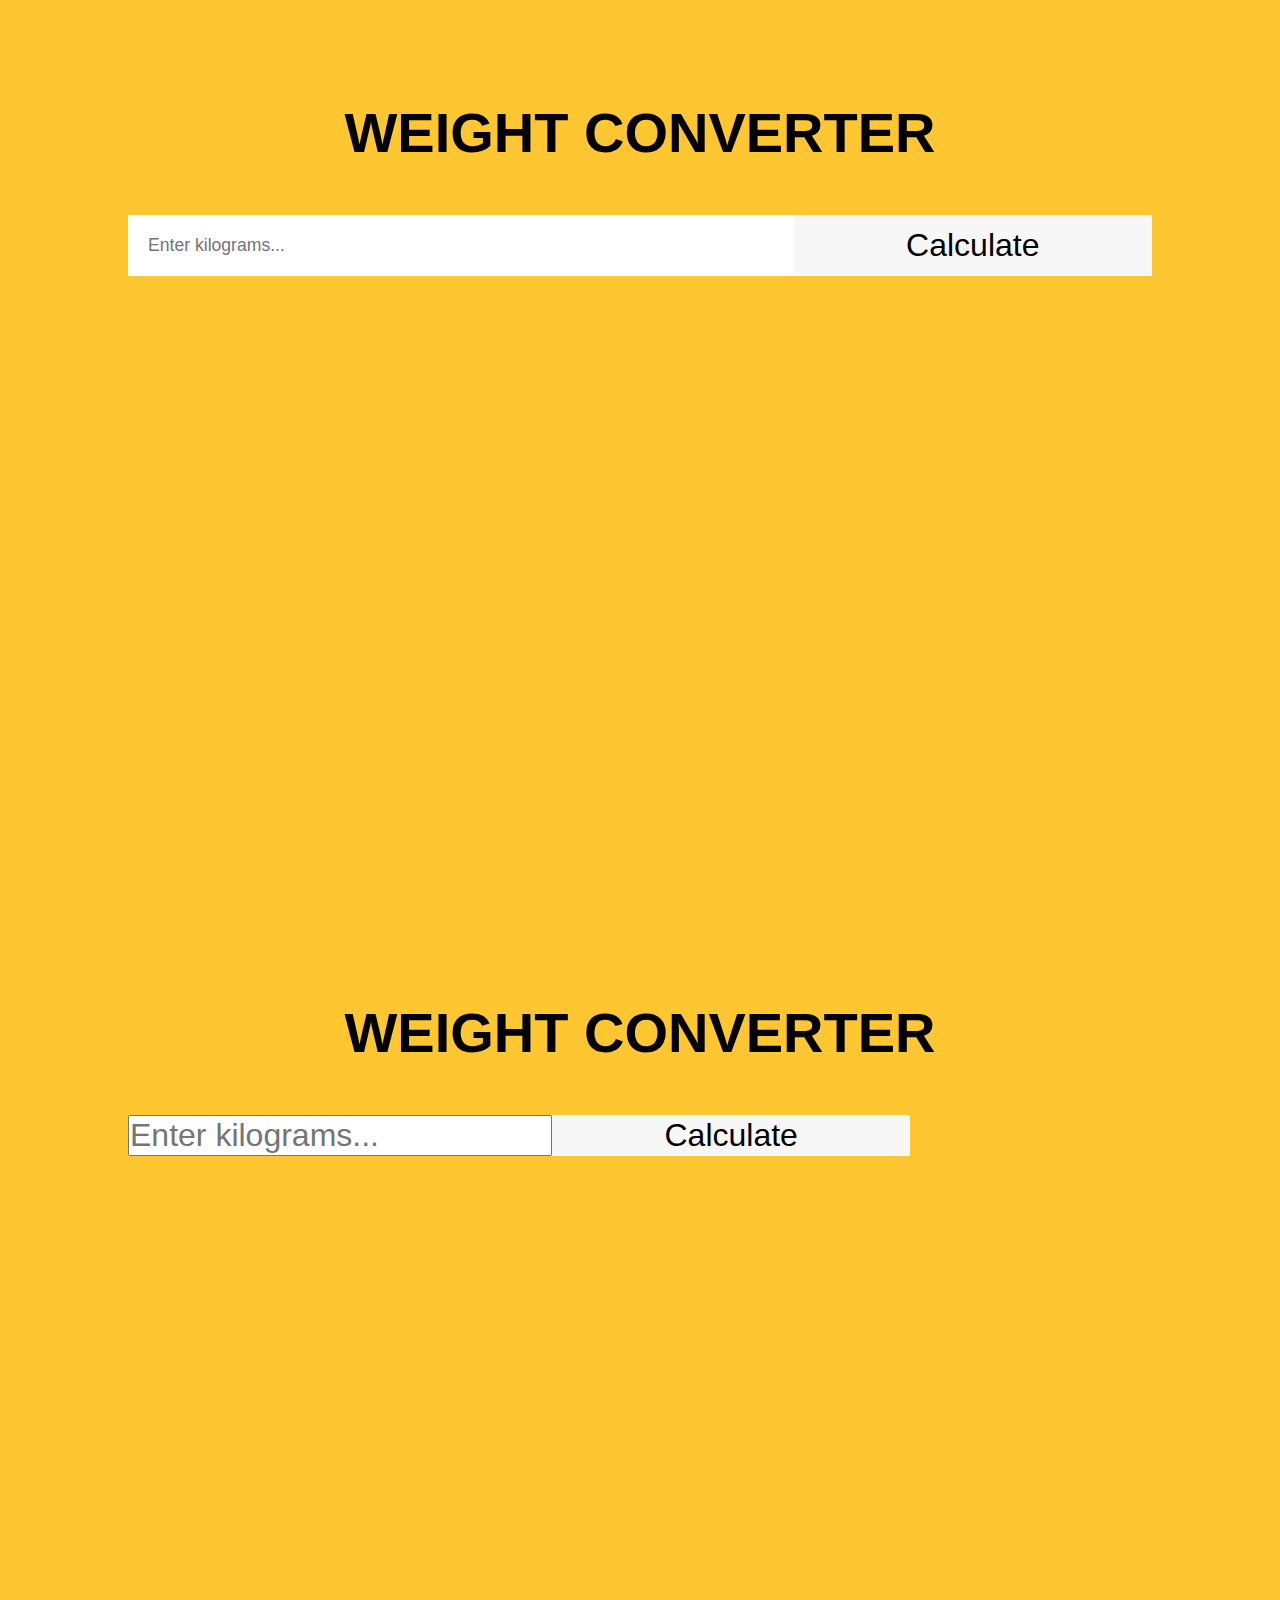
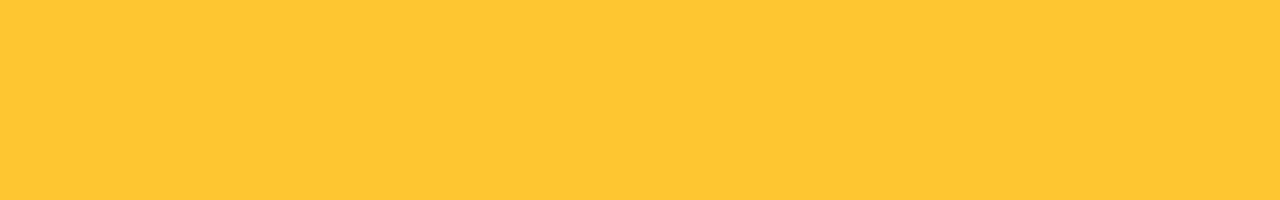
<file: Task 1/Index.html>
<!DOCTYPE html>
<html>
<head>
  <meta charset="UTF-8" />
  <title>Wight Converter</title>
  <link rel="stylesheet" href="style.css" />
  <script src="script.js"></script>
</head>
<body>
  <header>
    <!-- Header code-->
  </header>
  <main>
    <div class="wrapper">
      <h1 class="headline">Weight Converter</h1>
  <form onsubmit="convert(event)">
    <input type="number" id="kgInput" step="0.01" placeholder="Enter kilograms..." for="kgInput" id="search" />
    <input type="submit" id="submit-btn" value="Calculate" />
  </form>
  <div id="result"></div>
</main>
</body>
</html>


<!DOCTYPE html>
<html lang="en">
  <head>
    <meta charset="UTF-8" />
    <title>Weight Converter</title>
    <!-- Custom CSS -->
    <link rel="stylesheet" href="style.css" />
    <!-- Custom JS -->
    <script defer src="./script.js"></script>
  </head>
  <body>
    <header>
      <!-- Header code-->
    </header>

    <main>
      <div class="wrapper">
        <h1 class="headline">Weight Converter</h1>
        <!-- Users input -->
        <form>
          <input type="text" id="search" placeholder="Enter kilograms..." />
          <input type="submit" id="submit-btn" value="Calculate" />
        </form>
        <!-- Place for output after form submission -->
        <div id="output"></div>
      </div>
    </main>

    <footer>
      <!-- Footer code -->
    </footer>
  </body>
</html>
</file>
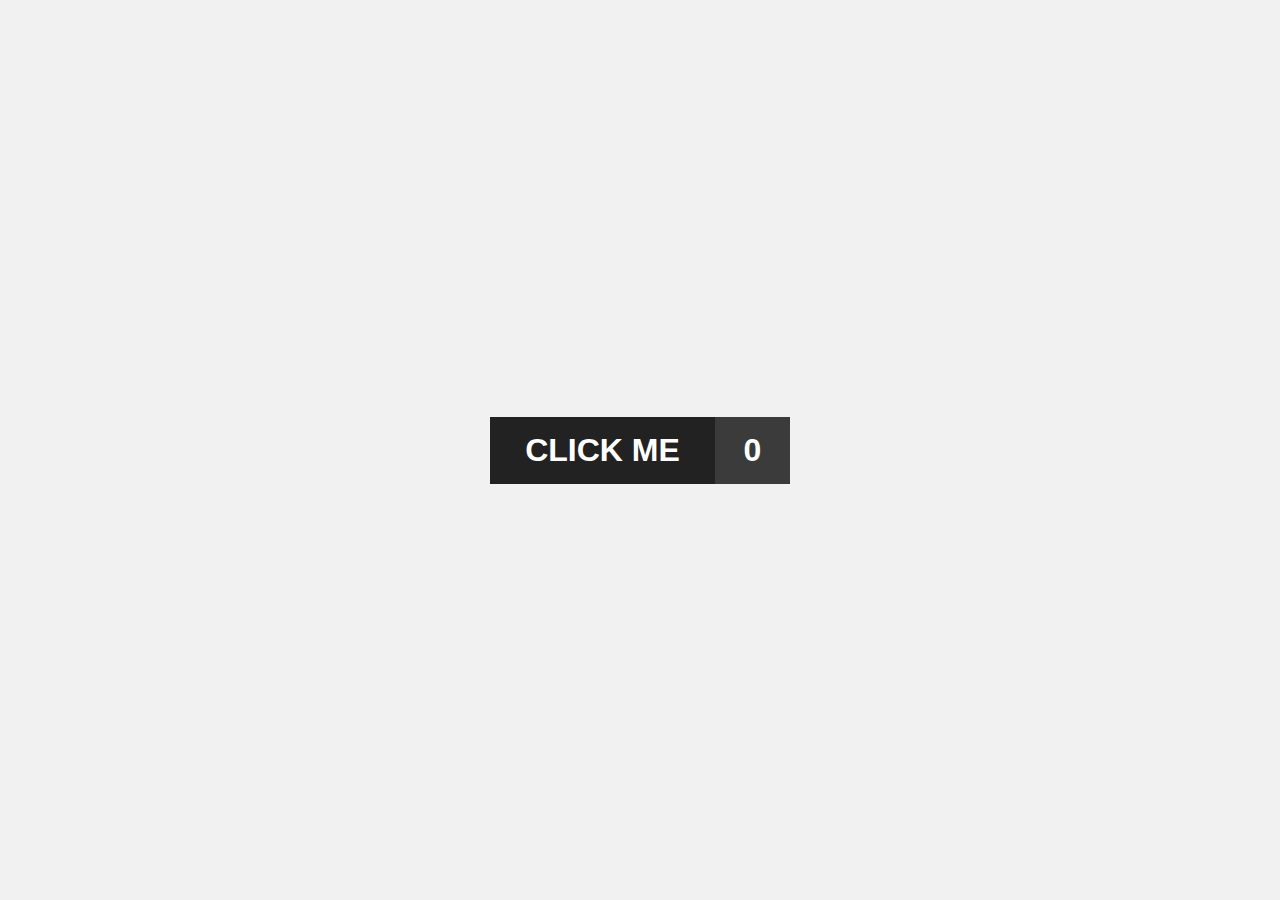
<file: Task 2/index.html>
<!DOCTYPE html>
<html lang="en">
  <head>
    <meta charset="UTF-8" />
    <title>Change button state</title>
    <!-- Custom CSS -->
    <link rel="stylesheet" href="./style.css" />
    <!-- Custom JS -->
    <script defer src="./script.js"></script>
  </head>
  <body>
    <header>
      <!-- Header code-->
    </header>

    <main>
      <div class="wrapper">
        <div class="btn">
          <div id="btn__element">CLICK ME</div>
          <div id="btn__state">0</div>
        </div>
      </div>
    </main>

    <footer>
      <!-- Footer code -->
    </footer>
  </body>
</html>
</file>
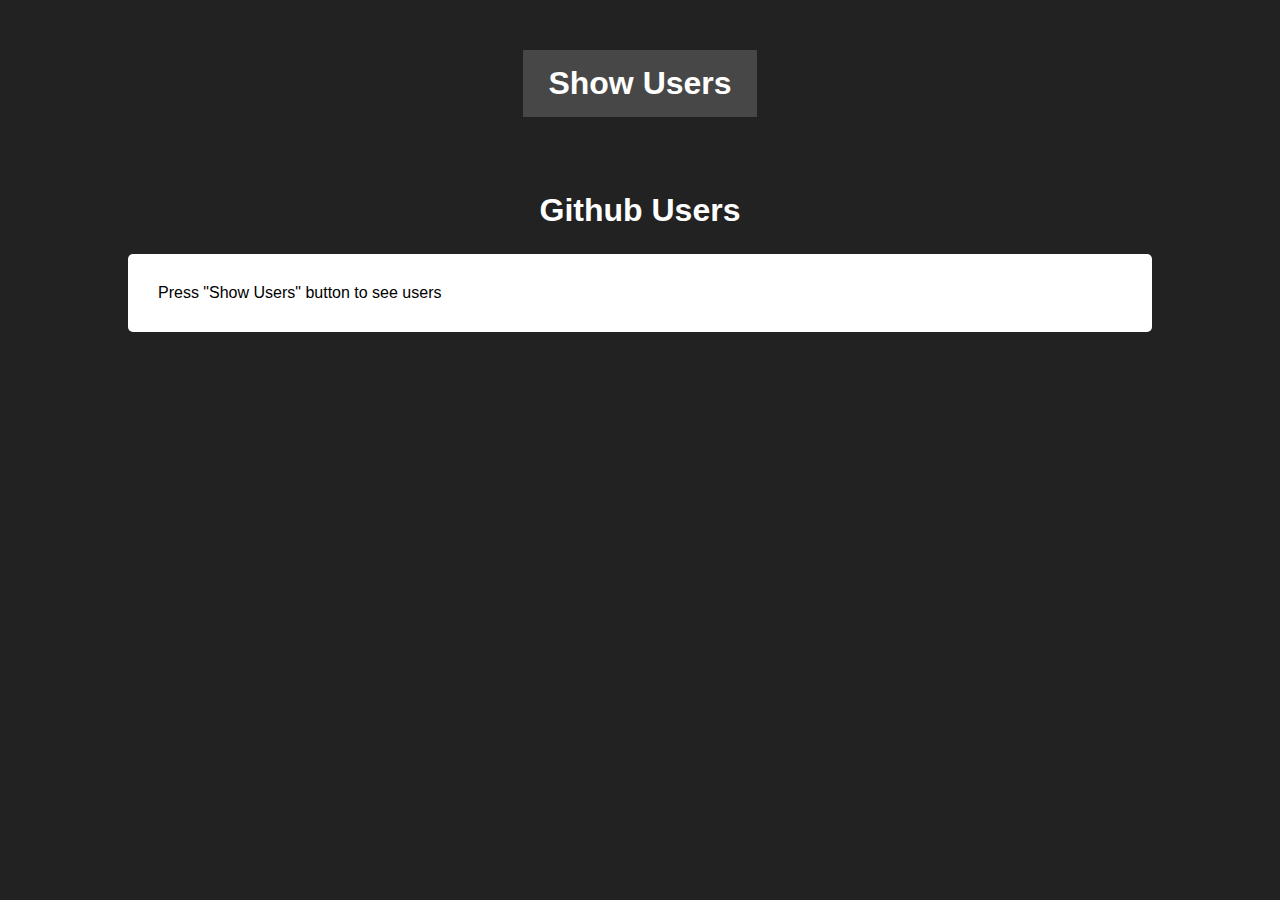
<file: Task 3/index.html>
<!DOCTYPE html>
<html lang="en">
<head>
    <meta charset="UTF-8" />
    <title>Show Github users</title>
    <!-- Custom CSS -->
    <link rel="stylesheet" href="./style.css" />
    <!-- Custom JS -->
    <script defer src="./script.js"></script>
</head>
<body>
<header>
    <!-- Header code-->
</header>

<main>
    <div class="wrapper">
        <div class="btn-container">
            <button id="btn">Show Users</button>
        </div>
        <div class="output-cointainer">
            <h1>Github Users</h1>
            <div id="output">
                <!-- Results goes here -->
                <p id="userCountText">
                    <script>
                        updateGitHubUserCount();
                    </script>
                </p>
                <p id="message">Press "Show Users" button to see users</p>
            </div>
        </div>
    </div>
</main>

<footer>
    <!-- Footer code -->
</footer>
</body>
</html>
</file>
<file: Task 1/style.css>
/* Resets */
* {
  margin: 0;
  padding: 0;
  box-sizing: border-box;
  font-family: 'Trebuchet MS', 'Lucida Sans Unicode', 'Lucida Grande',
    'Lucida Sans', Arial, sans-serif;
}

/* Mobile first */
.wrapper {
  min-height: 100vh;
  min-width: calc(100vw - (100vw - 100%));
  background-color: #fec631;
}

.headline {
  padding-top: 100px;
  font-size: 2.5em;
  text-align: center;
  color: #000;
  text-transform: uppercase;
}

form {
  max-width: 80%;
  margin: 50px auto;
  display: flex;
  flex-wrap: wrap;
}

#kgInput {
  width: 65%;
  margin: 0;
  padding: 20px;
  outline: 0;
  border: 0;
  font-size: 1.1em;
}

#submit-btn {
  width: 35%;
  background-color: #f7f7f7;
  border: 0;
  outline: 0;
  font-size: 1.1em;
}

#submit-btn:hover {
  cursor: pointer;
  background-color: #000;
  color: #fff;
}

/* Tablet */
@media screen and (min-width: 768px) {
  .headline {
    font-size: 3.5em;
  }

  #search,
  #submit-btn {
    font-size: 2em;
  }
}
</file>
<file: Task 2/style.css>
/* Resets */
* {
  margin: 0;
  padding: 0;
  box-sizing: border-box;
  font-family: 'Trebuchet MS', 'Lucida Sans Unicode', 'Lucida Grande',
    'Lucida Sans', Arial, sans-serif;
}

/* Mobile first */
.wrapper {
  min-height: 100vh;
  min-width: calc(100vw - (100vw - 100%));
  display: flex;
  justify-content: center;
  align-items: center;
  background-color: #f1f1f1;
}

.btn {
  width: 300px;
  display: flex;
  justify-content: center;
  flex-wrap: wrap;
}
#btn__element {
  width: 75%;
  padding: 15px 25px;
  background-color: #222;
  border: #222;
  color: #fff;
  font-weight: bold;
  font-size: 2em;
  text-align: center;
}

#btn__element:hover {
  cursor: pointer;
  background-color: rgb(59, 59, 59);
}

#btn__state {
  width: 25%;
  padding: 15px 25px;
  background-color: rgb(59, 59, 59);
  border: #222;
  color: #fff;
  font-weight: bold;
  font-size: 2em;
  text-align: center;
}
</file>
<file: Task 3/style.css>
/* Resets */
* {
  margin: 0;
  padding: 0;
  box-sizing: border-box;
  font-family: 'Trebuchet MS', 'Lucida Sans Unicode', 'Lucida Grande',
    'Lucida Sans', Arial, sans-serif;
}

/* Mobile first */
.wrapper {
  min-height: 100vh;
  min-width: calc(100vw - (100vw - 100%));
  display: flex;
  flex-direction: column;
  align-items: center;
  background-color: #222;
}

.btn-container {
  width: 100%;
  display: flex;
  flex-direction: column;
  align-items: center;
}

.btn-container #btn {
  margin: 50px 0;
  padding: 15px 25px;
  background-color: #474747;
  border: #222;
  color: #fff;
  font-weight: bold;
  font-size: 2em;
  text-align: center;
}

.btn-container #btn:hover {
  cursor: pointer;
  opacity: 0.9;
}

.output-cointainer {
  width: 100%;
  margin: 25px 0;
  display: flex;
  flex-direction: column;
  align-items: center;
}

.output-cointainer h1 {
  color: #fff;
}

.output-cointainer #output {
  width: 80%;
  margin-top: 25px;
  padding: 30px;
  border-radius: 5px;
  background-color: #fff;
}
</file>
